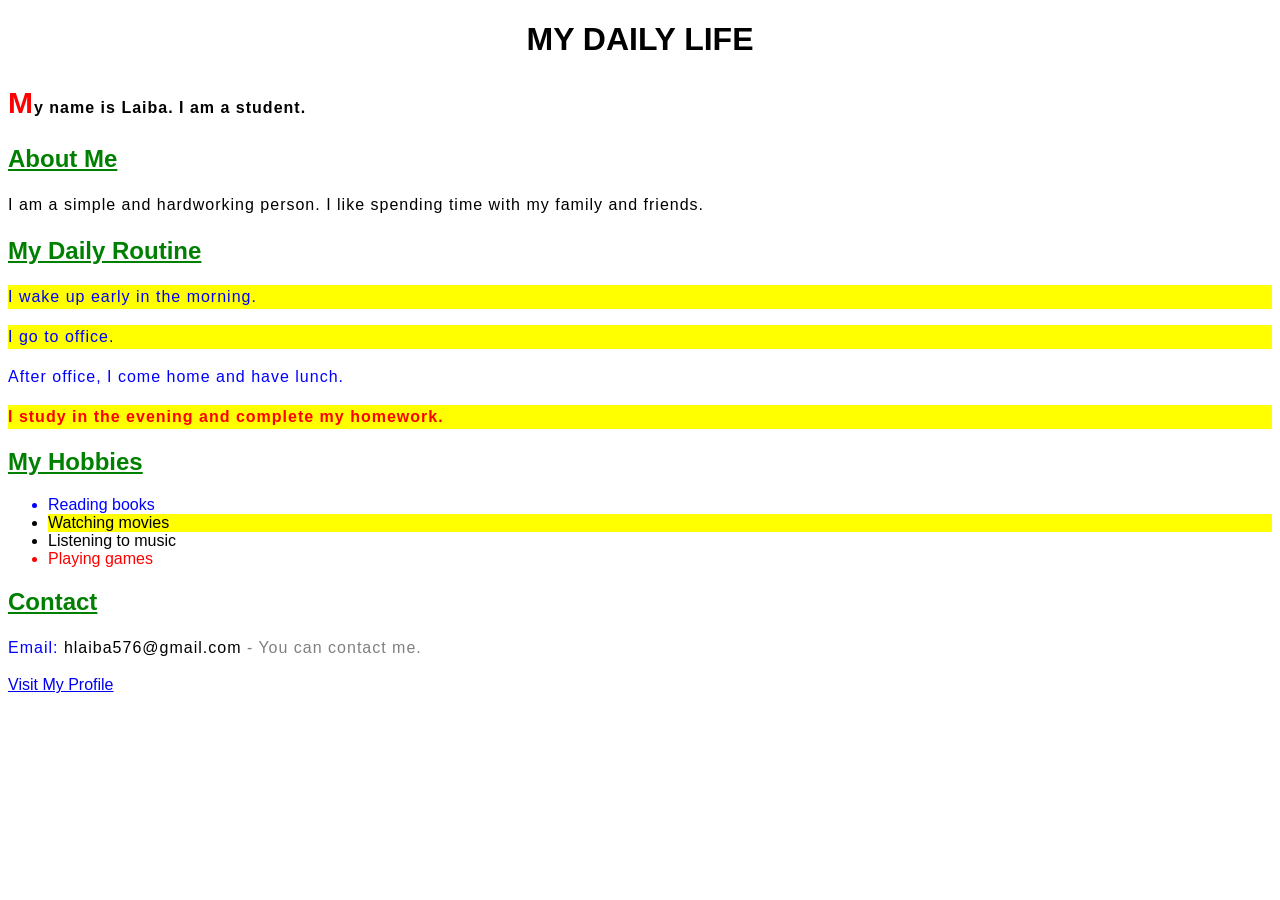
<file: index.html>
<!DOCTYPE html>
<html>
<head>
    <title>My Daily Life</title>
    <link rel="stylesheet" href="style.css">
</head>
<body>
    <h1>My Daily Life</h1>
    <p class="intro">
        My name is Laiba. I am a student.
    </p>
    <h2>About Me</h2>
    <p>
        I am a simple and hardworking person. I like spending time
        with my family and friends.
    </p>
    <h2>My Daily Routine</h2>
    <div class="routine">
        <p>I wake up early in the morning.</p>
        <p>I go to office.</p>
        <div>
            <p>After office, I come home and have lunch.</p>
        </div>
        <p>I study in the evening and complete my homework.</p>
    </div>
    <h2>My Hobbies</h2>
    <ul class="hobbies">
        <li>Reading books</li>
        <li>Watching movies</li>
        <li>Listening to music</li>
        <li>Playing games</li>
    </ul>
    <h2>Contact</h2>
    <p class="contact">
        hlaiba576@gmail.com
    </p>
    <a href="#">Visit My Profile</a>
</body>
</html>
</file>
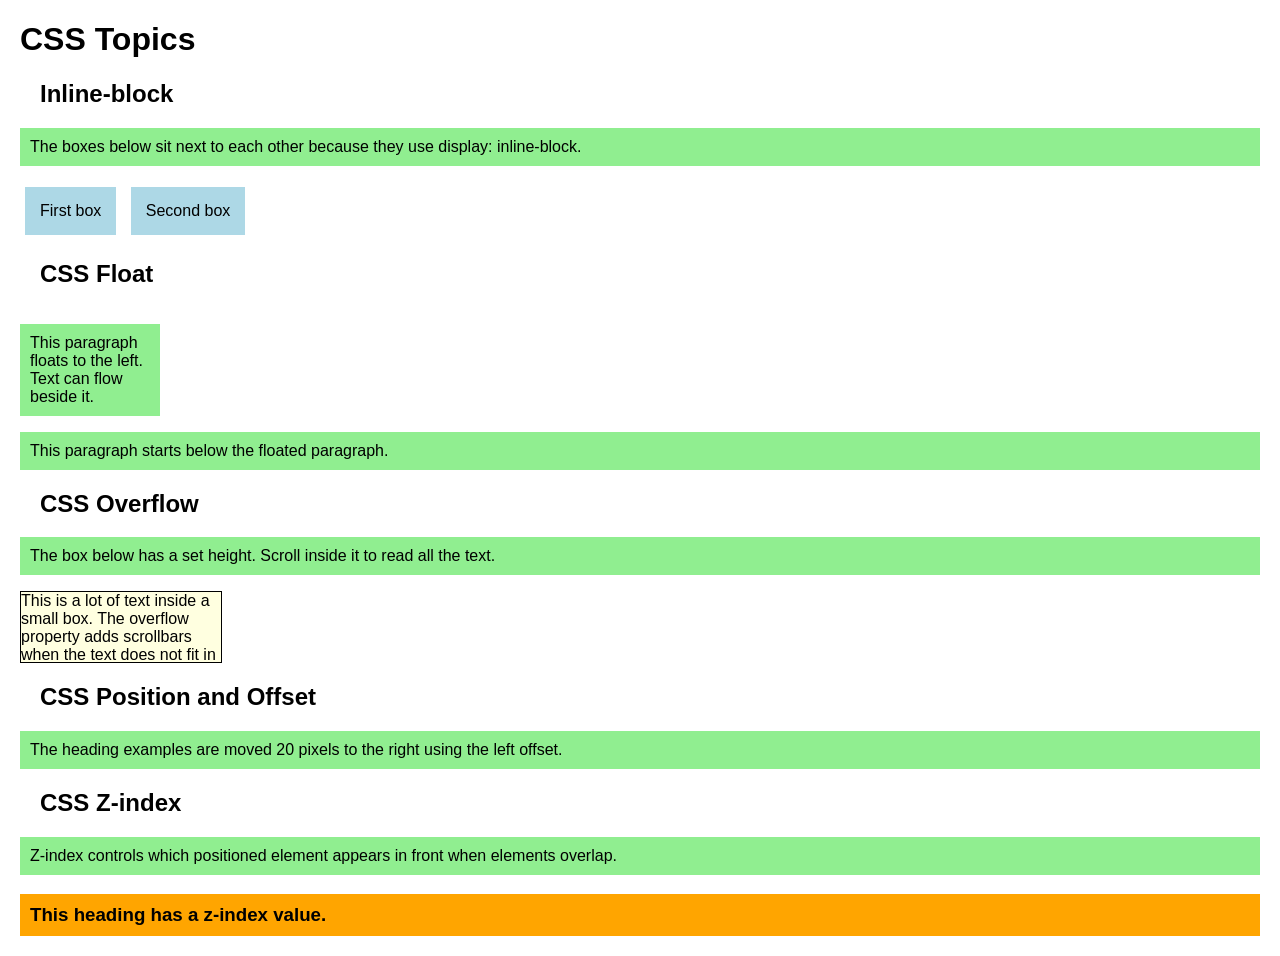
<file: practice.html>
<!DOCTYPE html>
<html>
<head>
  <title>More CSS Topics</title>

  <style>
    body {
      font-family: Arial;
      margin: 20px;
    }
    div {
      display: inline-block;
      background-color: lightblue;
      padding: 15px;
      margin: 5px;
    }
    p {
      background-color: lightgreen;
      padding: 10px;
    }
    section {
      width: 200px;
      height: 70px;
      overflow: auto;
      background-color: lightyellow;
      border: 1px solid black;
    }
    h2 {
      position: relative;
      left: 20px;
    }
    h3 {
      position: relative;
      z-index: 1;
      background-color: orange;
      padding: 10px;
    }
  </style>
</head>
<body>
  <h1>CSS Topics</h1>
  <h2>Inline-block</h2>
  <p>The boxes below sit next to each other because they use display: inline-block.</p>
  <div>First box</div>
  <div>Second box</div>
  <h2>CSS Float</h2>
  <p style="float: left; width: 120px;">This paragraph floats to the left. Text can flow beside it.</p>
  <p style="clear: both;">This paragraph starts below the floated paragraph.</p>
  <h2>CSS Overflow</h2>
  <p>The box below has a set height. Scroll inside it to read all the text.</p>
  <section>
    This is a lot of text inside a small box. The overflow property adds scrollbars when the text does not fit in the box.
  </section>
  <h2>CSS Position and Offset</h2>
  <p>The heading examples are moved 20 pixels to the right using the left offset.</p>
  <h2>CSS Z-index</h2>
  <p>Z-index controls which positioned element appears in front when elements overlap.</p>
  <h3>This heading has a z-index value.</h3>
</body>
</html>
</file>
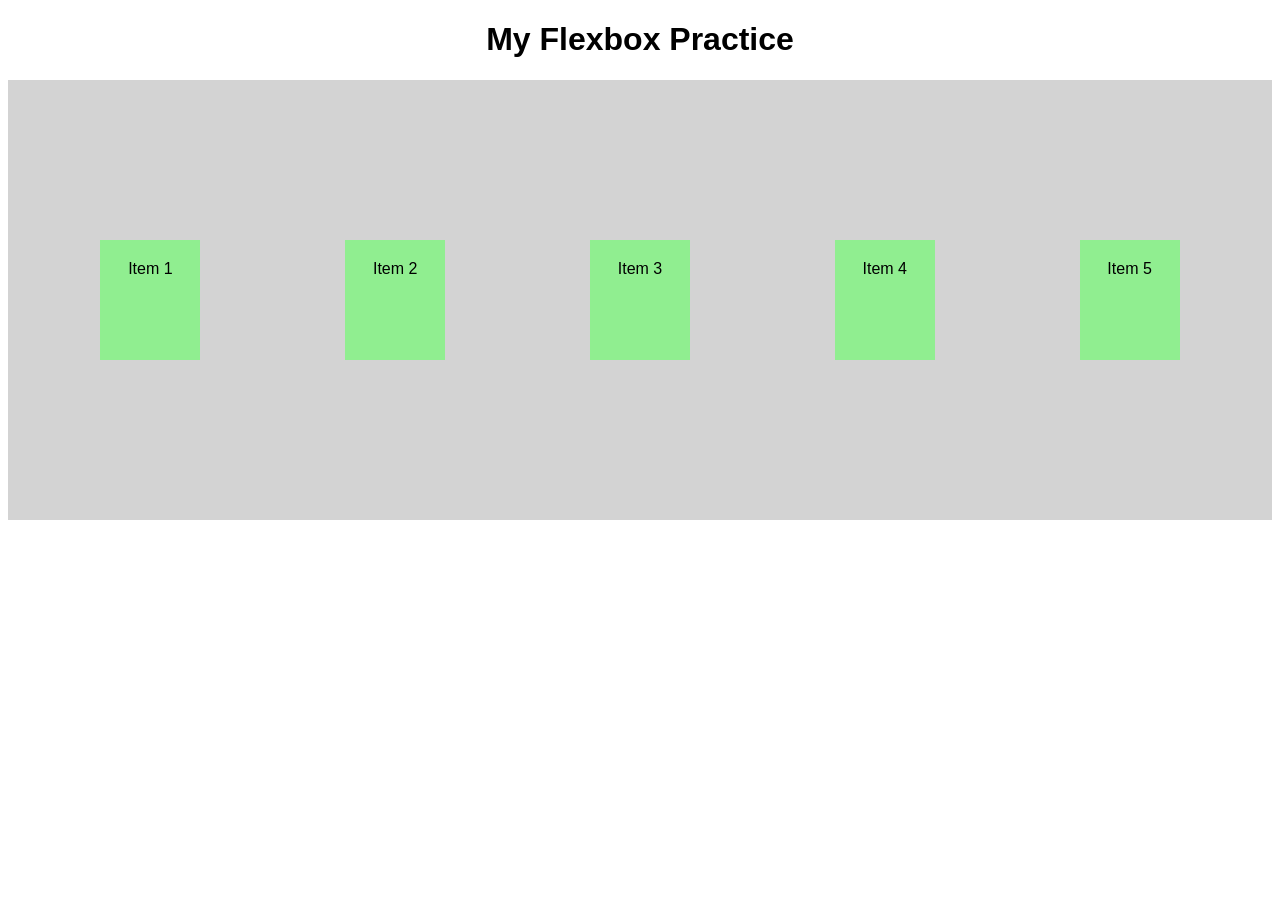
<file: task.html>
<!DOCTYPE html>
<html>
<head>
    <title>Flexbox Practice 1</title>
    <link rel="stylesheet" href="stylesheet.css">
</head>
<body>

    <h1>My Flexbox Practice</h1>

    <div class="container">
        <div class="box">Item 1</div>
        <div class="box">Item 2</div>
        <div class="box">Item 3</div>
        <div class="box">Item 4</div>
        <div class="box">Item 5</div>
    </div>

</body>
</html>
</file>
<file: style.css>
body {
    font-family: Arial;
}
h1 {
    color: black;
    text-align: center;
    text-transform: uppercase;
}
h2 {
    color: green;
    text-decoration: underline;
}
p {
    line-height: 1.5;
    letter-spacing: 1px;
}
.routine p {
    color: blue;
}
.routine > p {
    background-color: yellow;
}
.routine div + p {
    color: red;
}
.routine div ~ p {
    font-weight: bold;
}
a:hover {
    color: red;
}
a:active {
    color: green;
}
.hobbies li:first-child {
    color: blue;
}
.hobbies li:last-child {
    color: red;
}
.hobbies li:nth-child(2) {
    background-color: yellow;
}
.intro::first-letter {
    color: red;
    font-size: 30px;
}
.intro::first-line {
    font-weight: bold;
}
.contact::before {
    content: "Email: ";
    color: blue;
}
.contact::after {
    content: " - You can contact me.";
    color: gray;
}
</file>
<file: stylesheet.css>
body {
    font-family: Arial;
}

h1 {
    text-align: center;
}

.container {
    display: flex;
    flex-direction: row;
    flex-wrap: wrap;
    flex-flow: row wrap;
    justify-content: space-around;
    align-items: center;
    align-content: center;
    height: 400px;
    background-color: lightgray;
    padding: 20px;
}

.box {
    background-color: lightgreen;
    width: 100px;
    height: 100px;
    margin: 10px;
    text-align: center;
    padding-top: 20px;
}
</file>
